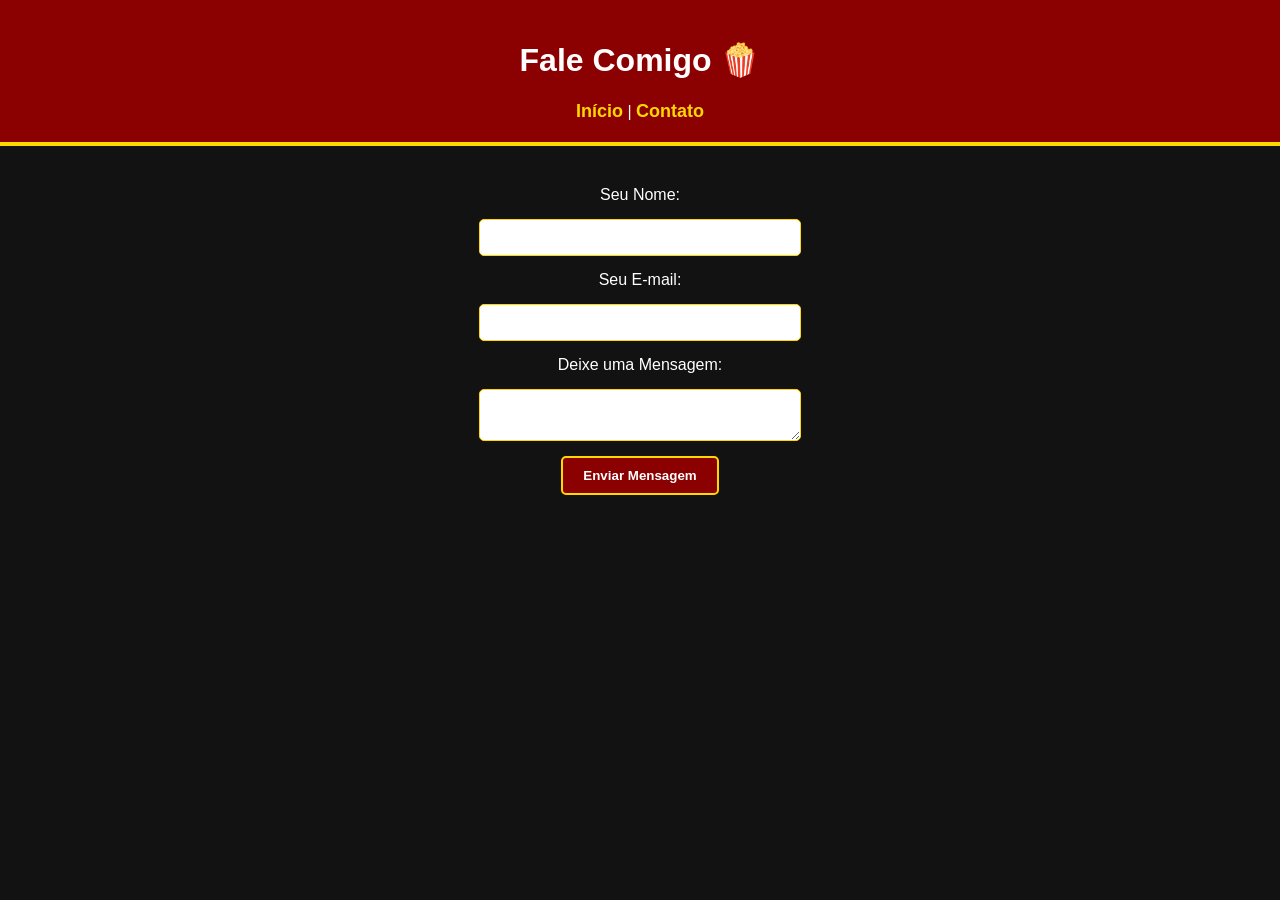
<file: contato.html>
<!DOCTYPE html>
<html lang="pt-BR">
<head>
    <meta charset="UTF-8">
    <meta name="viewport" content="width=device-width, initial-scale=1.0">
    <title>Contato - Meu Site de Cinema</title>
    <link rel="stylesheet" href="style.css">
</head>
<body>
    <header>
        <h1>Fale Comigo 🍿</h1>
        <nav>
            <a href="index.html">Início</a> | 
            <a href="contato.html">Contato</a>
        </nav>
    </header>

    <main>
        <form>
            <label for="nome">Seu Nome:</label>
            <input type="text" id="nome" name="nome" required>

            <label for="email">Seu E-mail:</label>
            <input type="email" id="email" name="email" required>

            <label for="mensagem">Deixe uma Mensagem:</label>
            <textarea id="mensagem" name="mensagem" required></textarea>

            <button type="button" onclick="fazerMagica()">Enviar Mensagem</button>
        </form>
    </main>
    
    <script src="script.js"></script>
</body>
</html>
</file>
<file: style.css>
/* Configurações da página toda */
body {
    background-color: #121212; /* Preto estilo cinema */
    color: white;
    font-family: Arial, sans-serif;
    margin: 0;
    padding: 0;
    text-align: center;
}

/* Cabeçalho */
header {
    background-color: #8B0000; /* Vermelho escuro */
    padding: 20px;
    border-bottom: 4px solid #FFD700; /* Dourado */
}

header a {
    color: #FFD700;
    text-decoration: none;
    font-weight: bold;
    font-size: 18px;
}

/* Flexbox para colocar os filmes lado a lado */
.vitrine {
    display: flex;
    flex-wrap: wrap;
    justify-content: center;
    gap: 20px;
    padding: 30px;
}

/* Estilo de cada cartão de filme */
.cartao {
    background-color: #222;
    border: 2px solid #FFD700;
    border-radius: 10px;
    width: 200px;
    padding: 15px;
}

.cartao img {
    width: 100%;
    border-radius: 5px;
}

/* Estilo do Formulário */
form {
    display: flex;
    flex-direction: column;
    align-items: center;
    gap: 15px;
    margin-top: 40px;
}

input, textarea {
    width: 80%;
    max-width: 300px;
    padding: 10px;
    border-radius: 5px;
    border: 1px solid #FFD700;
}

button {
    background-color: #8B0000;
    color: white;
    border: 2px solid #FFD700;
    padding: 10px 20px;
    font-weight: bold;
    border-radius: 5px;
}
</file>
